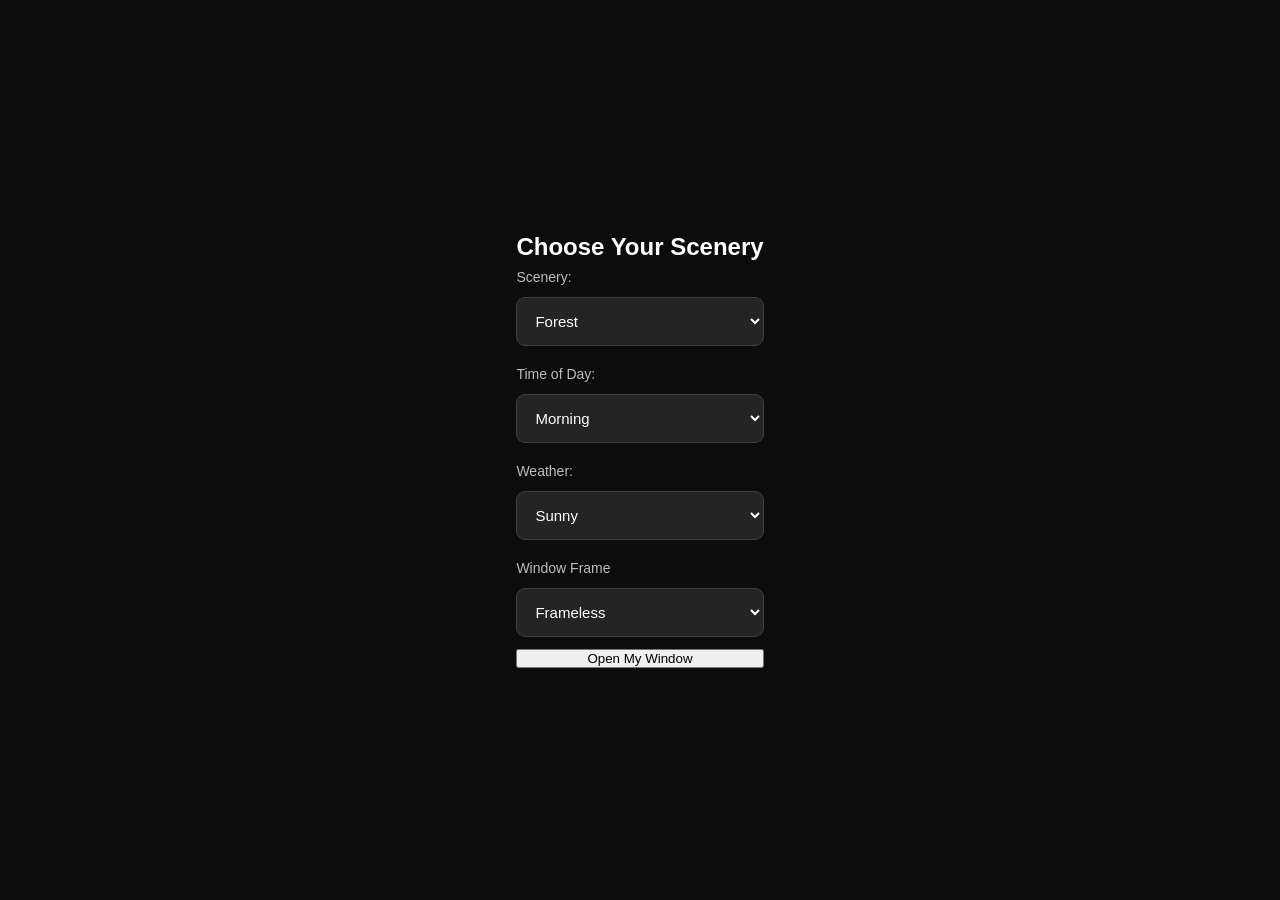
<file: index.html>
<html>
    <head>
        <title>WINDOW: Your Second Monitor Reimagined</title>
        <link rel="stylesheet" href="css/style.css">
    </head>

    <body>
        <main>
            <section>
                <h2>Choose Your Scenery</h2>
                <form>
                <label for="scenery">Scenery:</label>
                <select id="scenery">
                    <option value="forest">Forest</option>
                    <option value="mountains">Mountains</option>
                    <option value="beach">Beach</option>
                    <option value="city">City</option>
                    <option value="countryside">Countryside</option>
                </select>

                <label for="time">Time of Day:</label>
                <select id="time">
                    <option value="morning">Morning</option>
                    <option value="afternoon">Afternoon</option>
                    <option value="evening">Evening</option>
                    <option value="night">Night</option>
                </select>

                <label for="weather">Weather:</label>
                <select id="weather">
                    <option value="sunny">Sunny</option>
                    <option value="rainy">Rainy</option>
                    <option value="snowy">Snowy</option>
                    <option value="cloudy">Cloudy</option>
                    <option value="thunderstorm">Thunderstorm</option>
                </select>
                <label for="frame">Window Frame</label>
                <select id="frame-type">
                    <option value="frameless">Frameless</option>
                    <option value="wooden">Wooden</option>
                    <option value="modern">Modern</option>
                    <option value="vintage">Vintage</option>
                </select>
                <button type="button" id="open-window">
                    Open My Window
                </button>
                </form>
            </section>
        </main>
        <script src="js/script.js"></script>
    </body>
</html>
</file>
<file: css/style.css>
body {
    min-height: 100vh;
    min-height: 100dvh;
    background: #0c0c0c;
    color: #ffffff;
    font-family: Arial, sans-serif;
    display: flex;
    justify-content: center;
    align-items: center;
    padding: 24px;
}

* {
    margin: 0;
    padding: 0;
    box-sizing: border-box;
}

form {
    display: flex;
    flex-direction: column;
    gap: 12px;
}

label {
    font-size: 14px;
    color: #bcbcbc;
    margin-top: 8px;
}

select {
    width: 100%;
    padding: 14px;
    background: #242424;
    color: white;
    border: 1px solid #404040;
    border-radius: 9px;
    font-size: 15px;
    cursor: pointer;
}
</file>
<file: css/scene.css>
* {
    box-sizing: border-box;
}

html,
body {
    margin: 0;
    padding: 0;
    width: 100%;
    height: 100%;
    overflow: hidden;
}

.scene {
    position: fixed;
    inset: 0;
    width: 100%;
    height: 100dvh;
    overflow: hidden;
}

#generated-landscape {
    display: block;
    width: 100%;
    height: 100%;
    object-fit: cover;
}

.back-button {
    position: fixed;
    top: 20px;
    left: 20px;
    z-index: 10;
}

#window-frame {
    width: 100%;
    height: 100%;
    overflow: hidden;
}

#window-frame.frameless {
    border: none;
}

#window-frame.wooden {
    border: 22px ridge #754526;
    box-shadow: inset 0 0 15px #291509;
}

#window-frame.modern {
    border: 12px solid #252525;
    box-shadow: inset 0 0 10px #000;
}

#window-frame.vintage {
    border: 25px ridge #a8864b;
    box-shadow: inset 0 0 15px #453018;
}
</file>
